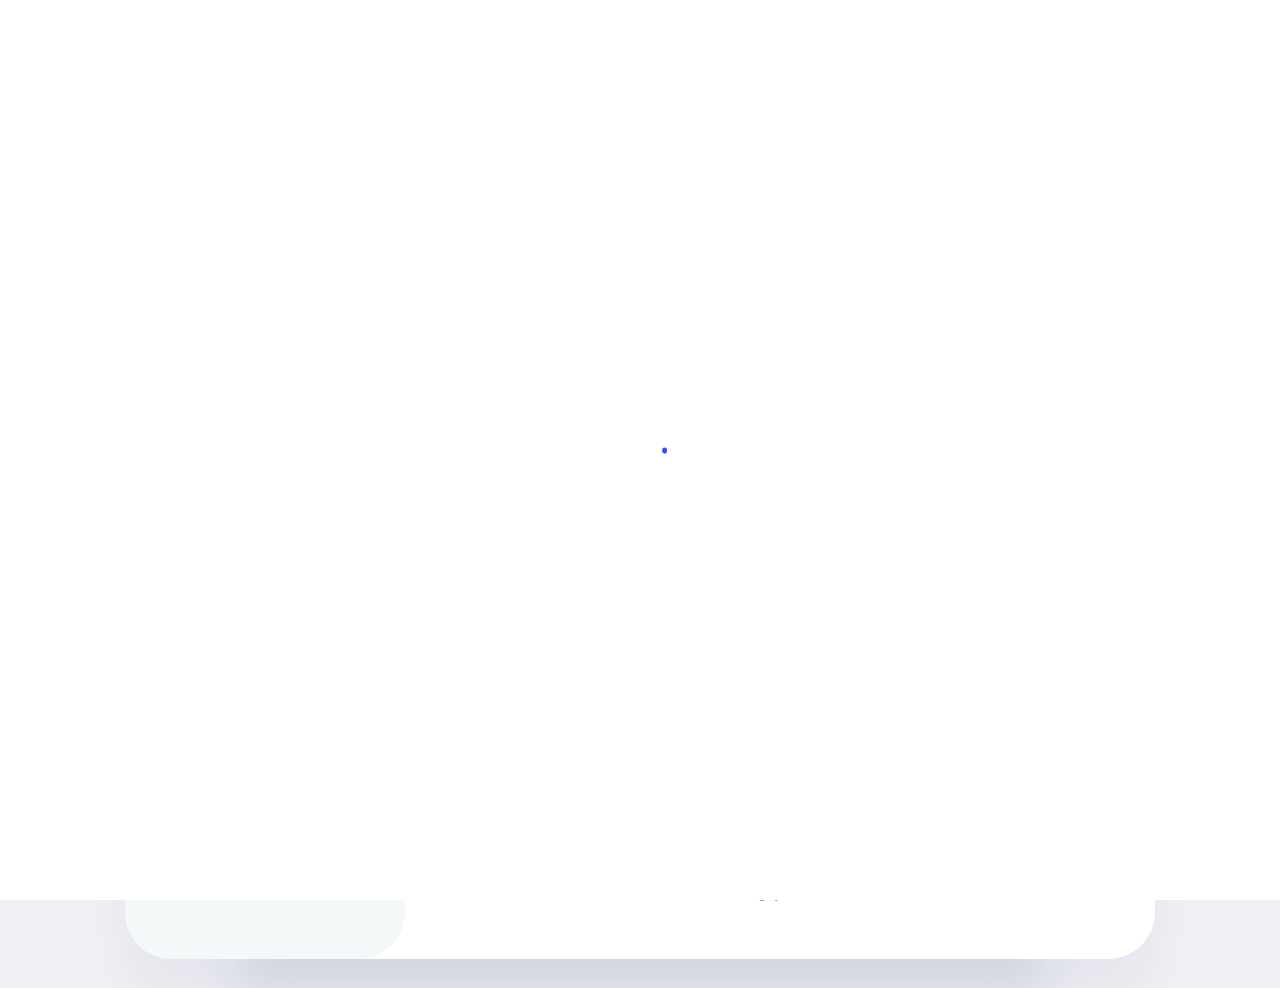
<file: index.html>
<!DOCTYPE html>
<html lang="en">
<head>
    <meta charset="utf-8" />
    <title>Phú Groups - About</title>

	<!-- Meta Data -->
	<meta http-equiv="X-UA-Compatible" content="IE=edge">
	<meta name="viewport" content="width=device-width, initial-scale=1, shrink-to-fit=no">
	<meta name="format-detection" content="telephone=no">
    <meta name="format-detection" content="address=no">
    <meta name="author" content="Phu Groups" />
    <meta name="description" content="Blog tin tức giải trí, điện ảnh, thời trang, công nghệ và video dành cho giới trẻ Việt." />
    <meta content='Phú Group, Phú Blogger, Nguyễn Phú Blogger, Nguyễn Phú Blog, Phú Blog, Nguyễn Xuân Phú, Phú Dev, Phú Developers, Phú Developer, Phú Groups, Nguyễn Xuân Phú' name='keywords'/>
    <meta content='assets/images/coder.jpg' property='og:image'/>
    <!-- Twitter data -->
    <meta name="twitter:card" content="summary_large_image">
    <meta name="twitter:site" content="@Nguyenphu04723">
    <meta name="twitter:title" content="Phú Groups - About">
    <meta name="twitter:description" content="Blog tin tức giải trí, điện ảnh, thời trang, công nghệ và video dành cho giới trẻ Việt.">
    <meta name="twitter:image" content="assets/images/coder.jpg">

    <!-- Open Graph data -->
    <meta property="og:title" content="Phú Groups - About" />
    <meta property="og:type" content="website" />
    <meta property="og:url" content="https://nguyenxuanphu.me" />
    <meta property="og:image" content="assets/images/coder.jpg" />
    <meta property="og:description" content="Blog tin tức giải trí, điện ảnh, thời trang, công nghệ và video dành cho giới trẻ Việt." />
    <meta property="og:site_name" content="Phú Groups - About" />
	<!-- Favicons -->
	<link rel="apple-touch-icon" sizes="144x144" href="assets/images/favicons/apple-touch-icon-144x144.png">
	<link rel="apple-touch-icon" sizes="114x114" href="assets/images/favicons/apple-touch-icon-114x114.png">
	<link rel="apple-touch-icon" sizes="72x72" href="assets/images/favicons/apple-touch-icon-72x72.png">
	<link rel="apple-touch-icon" sizes="57x57" href="assets/images/favicons/apple-touch-icon-57x57.png">
	<link rel="shortcut icon" href="assets/images/favicons/favicon.ico" type="image/png">

    <!-- Styles -->
	<link rel="stylesheet" type="text/css" href="assets/styles/style.css"/>
	<link rel="stylesheet" type="text/css" href="assets/demo/style-demo.css"/>
	
</head>
<body class="bg-triangles-2 full-page">
    <!-- Preloader -->
    <div class="preloader">
	    <div class="preloader__wrap">
			<svg class="spinner-container" viewBox="0 0 52 52">
                <circle class="path" cx="26px" cy="26px" r="20px" fill="none" stroke-width="4px" />
            </svg>
		    <div class="preloader__progress"><span></span></div>
		</div>
	</div>

    <main class="main">
	    <!-- Menu -->
		<div class="circle-menu">
			<div class="hamburger">
                <div class="line"></div>
                <div class="line"></div>
                <div class="line"></div>
				<div class="hamburger__text">MENU</div>
            </div>
		</div>
						
		<div class="nav-wrap">
			<ul class="nav">
            <li class="nav__item"><a class="active" href="index.html">About</a></li>
            <li class="nav__item"><a href="resume.html">Resume</a></li>
            <li class="nav__item"><a href="https://blog.nguyenxuanphu.me/">Blog</a></li>
            <li class="nav__item"><a href="https://www.facebook.com/100021877896466">Contact</a></li>
            </ul>
		</div>
		
	    <div class="wrapper sticky-parent">
			<!-- Sidebar -->
            <aside class="sidebar">
			    <div class="sticky-column">
			        <div class="avatar-wrap">
				        <svg class="avatar avatar--180" viewBox="0 0 188 188">
                            <g class="avatar__box">
                                <image xlink:href="https://graph.facebook.com/100021877896466/picture?width=500&height=500" height="100%" width="100%" />
                            </g>
                        </svg>
				    </div>
				    <div class="text-center">
					    <h3 class="title sidebar__user-name"><span class="weight--500"></span>Xuan Phu</h3>
					    <div class="badge badge--gray">Developer - Designer</div>
							
					    <!-- Social -->
		                <div class="social">		                        
		                	<a class="social__link" href="https://www.facebook.com/100021877896466"><i class="font-icon icon-facebook"></i></a>
		                    <a class="social__link" href="https://www.instagram.com/nguyenxuanphu0407/"><i class="font-icon icon-instagram"></i></a>
		                    <a class="social__link" href="https://github.com/phugroups/"><i class="font-icon icon-github"></i></a>
		                    <a class="social__link" href="https://twitter.com/Nguyenphu04723"><i class="font-icon icon-twitter"></i></a>
		                </div>
				    </div>

				    <ul class="contact-block">
					    <li class="contact-block__item" data-toggle="tooltip" data-placement="top" title="Birthday">
						    <i class="font-icon icon-calendar2"></i>July 04, 2003
					    </li>
					    <li class="contact-block__item" data-toggle="tooltip" data-placement="top" title="Address">
						    <i class="font-icon icon-map-pin"></i>Da Nang, Vietnam
					    </li>
					    <li class="contact-block__item" data-toggle="tooltip" data-placement="top" title="E-mail">
						    <a href="mailto:Admin@nxphu.me"><i class="font-icon icon-mail"></i>Admin@nxphu.me</a>
					    </li>
					    <li class="contact-block__item" data-toggle="tooltip" data-placement="top" title="Phone">
						    <i class="font-icon icon-smartphone"></i>+84 (935) 846-075
					    </li>
				    </ul>            
				</div>
		    </aside>
		        
			<!-- Content -->
		    <div class="content">
				<!-- About -->
				<div class="section mt-0">
		            <h1 class="title title--h1 title__separate">About Me</h1>
					<div class="pt-2 pt-sm-3">
					    <p>I'm Creative Director and UI/UX Designer from Da Nang, Viet Nam, working in web development and print media. I enjoy turning complex problems into simple, beautiful and intuitive designs.</p>
                        <p class="mb-0">My job is to build your website so that it is functional and user-friendly but at the same time attractive. Moreover, I add personal touch to your product and make sure that is eye-catching and easy to use. My aim is to bring across your message and identity in the most creative way. I created web design for many famous brand companies.</p>
				    </div>
				</div>
						
				<!-- What -->
				<div class="section">
					<h2 class="title title--h2">What I'm Doing</h2>
					<div class="row">
						<!-- Case Item -->
						<div class="col-12 col-lg-6 case-item-wrap">
							<div class="case-item">
								<img class="case-item__icon" src="assets/icons/icon-design.svg" alt="" />
								<h3 class="title title--h3">Web Design</h3>
								<p class="case-item__caption">The most modern and high-quality design made at a professional level. </p>
							</div>
						</div>
								
						<!-- Case Item -->
						<div class="col-12 col-lg-6 case-item-wrap">
							<div class="case-item">
								<img class="case-item__icon" src="assets/icons/icon-dev.svg" alt="" />
								<h3 class="title title--h3">Web Development</h3>
								<p class="case-item__caption">High-quality development of sites at the professional level.</p>
							</div>
						</div>
								
						<!-- Case Item -->
						<div class="col-12 col-lg-6 case-item-wrap">
							<div class="case-item">
								<img class="case-item__icon" src="assets/icons/icon-app.svg" alt="" />
								<h3 class="title title--h3">Mobile Apps</h3>
								<p class="case-item__caption">Professional development of applications for iOS and Android.</p>
							</div>
						</div>
								
						<!-- Case Item -->
						<div class="col-12 col-lg-6 case-item-wrap">
							<div class="case-item">
								<img class="case-item__icon" src="assets/icons/icon-photo.svg" alt="" />
								<h3 class="title title--h3">Photography</h3>
								<p class="case-item__caption">I make high-quality photos of any category at a professional level.</p>
							</div>
						</div>
					</div>	
				</div>
						<!-- Footer -->
					<footer class="footer">© 2019 Nguyen Xuan Phu</footer>
					</div>	
				</div>
		<!-- Content End -->
		</div>
		<!-- Wrapper End -->
    </main>

    <!-- SVG masks -->
    <svg class="svg-defs">
        <clipPath id="avatar-box">
            <path d="M1.85379 38.4859C2.9221 18.6653 18.6653 2.92275 38.4858 1.85453 56.0986.905299 77.2792 0 94 0c16.721 0 37.901.905299 55.514 1.85453 19.821 1.06822 35.564 16.81077 36.632 36.63137C187.095 56.0922 188 77.267 188 94c0 16.733-.905 37.908-1.854 55.514-1.068 19.821-16.811 35.563-36.632 36.631C131.901 187.095 110.721 188 94 188c-16.7208 0-37.9014-.905-55.5142-1.855-19.8205-1.068-35.5637-16.81-36.63201-36.631C.904831 131.908 0 110.733 0 94c0-16.733.904831-37.9078 1.85379-55.5141z"/>
        </clipPath>
        <clipPath id="avatar-hexagon">
             <path d="M0 27.2891c0-4.6662 2.4889-8.976 6.52491-11.2986L31.308 1.72845c3.98-2.290382 8.8697-2.305446 12.8637-.03963l25.234 14.31558C73.4807 18.3162 76 22.6478 76 27.3426V56.684c0 4.6805-2.5041 9.0013-6.5597 11.3186L44.4317 82.2915c-3.9869 2.278-8.8765 2.278-12.8634 0L6.55974 68.0026C2.50414 65.6853 0 61.3645 0 56.684V27.2891z"/>
        </clipPath>		
    </svg>

	<!-- JavaScripts -->
	<script src="assets/js/jquery-3.4.1.min.js"></script>
	<script src="assets/js/plugins.min.js"></script>
    <script src="assets/js/common.js"></script>
	<script src="assets/demo/plugins-demo.js"></script>
</body>
</html>
</file>
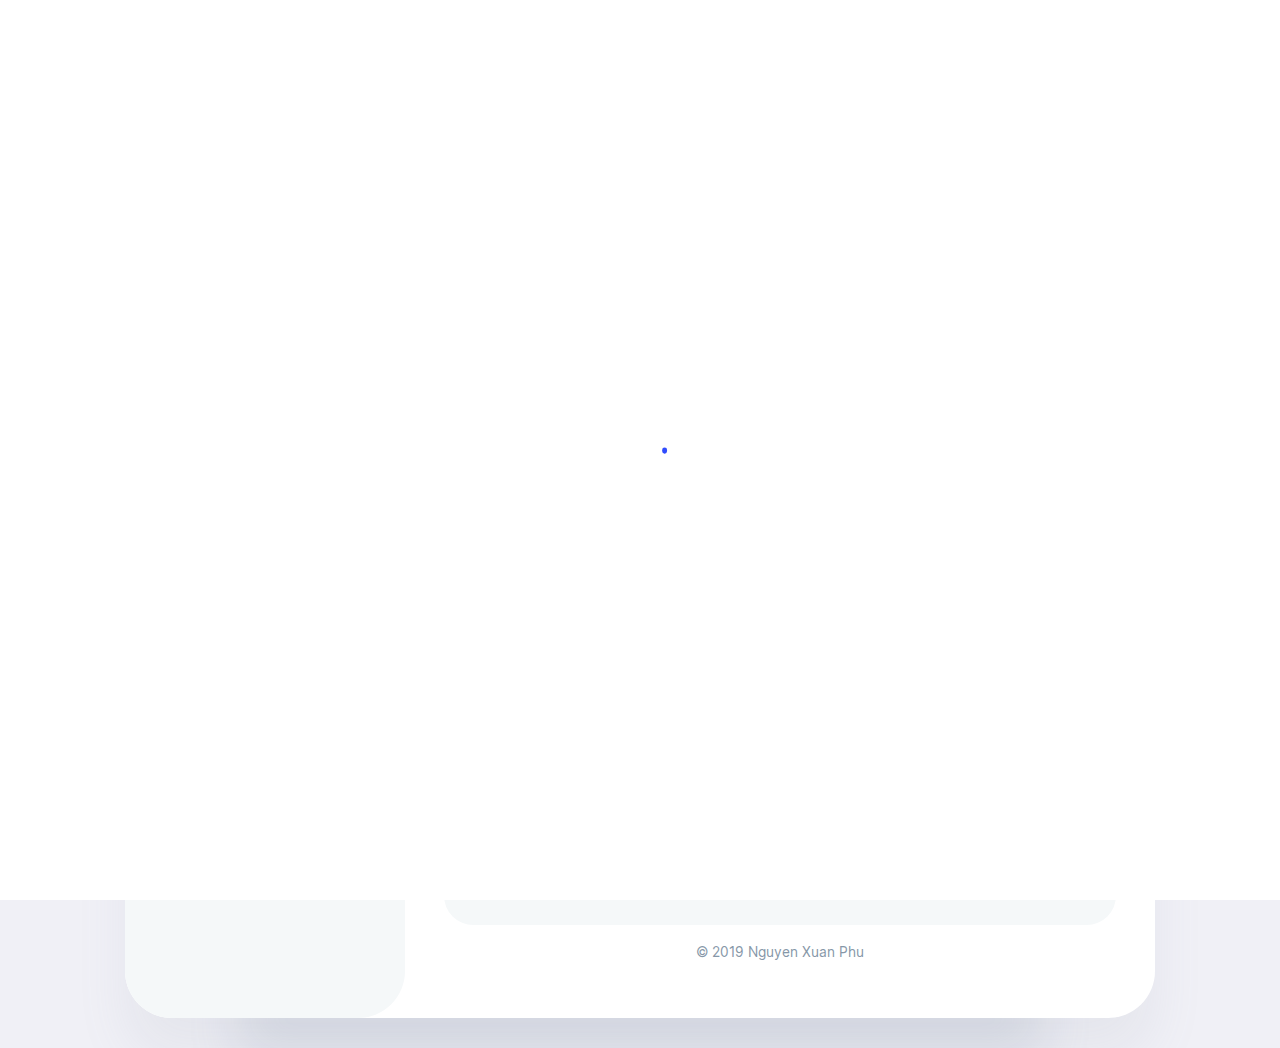
<file: resume.html>
<!DOCTYPE html>
<html lang="en">
<head>
    <meta charset="utf-8" />
    <title>Phú Groups - About</title>

	<!-- Meta Data -->
	<meta http-equiv="X-UA-Compatible" content="IE=edge">
	<meta name="viewport" content="width=device-width, initial-scale=1, shrink-to-fit=no">
	<meta name="format-detection" content="telephone=no">
    <meta name="format-detection" content="address=no">
    <meta name="author" content="Phu Groups" />
    <meta name="description" content="Blog tin tức giải trí, điện ảnh, thời trang, công nghệ và video dành cho giới trẻ Việt." />
    <meta content='Phú Group, Phú Blogger, Nguyễn Phú Blogger, Nguyễn Phú Blog, Phú Blog, Nguyễn Xuân Phú, Phú Dev, Phú Developers, Phú Developer, Phú Groups, Nguyễn Xuân Phú' name='keywords'/>
    <meta content='assets/images/coder.jpg' property='og:image'/>
    <!-- Twitter data -->
    <meta name="twitter:card" content="summary_large_image">
    <meta name="twitter:site" content="@Nguyenphu04723">
    <meta name="twitter:title" content="Phú Groups - About">
    <meta name="twitter:description" content="Blog tin tức giải trí, điện ảnh, thời trang, công nghệ và video dành cho giới trẻ Việt.">
    <meta name="twitter:image" content="assets/images/coder.jpg">

    <!-- Open Graph data -->
    <meta property="og:title" content="Phú Groups - About" />
    <meta property="og:type" content="website" />
    <meta property="og:url" content="https://nguyenxuanphu.me" />
    <meta property="og:image" content="assets/images/coder.jpg" />
    <meta property="og:description" content="Blog tin tức giải trí, điện ảnh, thời trang, công nghệ và video dành cho giới trẻ Việt." />
    <meta property="og:site_name" content="Phú Groups - About" />
	<!-- Favicons -->
	<link rel="apple-touch-icon" sizes="144x144" href="assets/images/favicons/apple-touch-icon-144x144.png">
	<link rel="apple-touch-icon" sizes="114x114" href="assets/images/favicons/apple-touch-icon-114x114.png">
	<link rel="apple-touch-icon" sizes="72x72" href="assets/images/favicons/apple-touch-icon-72x72.png">
	<link rel="apple-touch-icon" sizes="57x57" href="assets/images/favicons/apple-touch-icon-57x57.png">
	<link rel="shortcut icon" href="assets/images/favicons/favicon.ico" type="image/png">

    <!-- Styles -->
	<link rel="stylesheet" type="text/css" href="assets/styles/style.css"/>
    <link rel="stylesheet" type="text/css" href="assets/demo/style-demo.css"/>
	
</head>
<body class="bg-triangles-2 full-page">
    <!-- Preloader -->
    <div class="preloader">
	    <div class="preloader__wrap">
			<svg class="spinner-container" viewBox="0 0 52 52">
                <circle class="path" cx="26px" cy="26px" r="20px" fill="none" stroke-width="4px" />
            </svg>
		    <div class="preloader__progress"><span></span></div>
		</div>
	</div>

    <main class="main">
	    <!-- Menu -->
		<div class="circle-menu">
			<div class="hamburger">
                <div class="line"></div>
                <div class="line"></div>
                <div class="line"></div>
				<div class="hamburger__text">MENU</div>
            </div>
		</div>
						
		<div class="nav-wrap">
			<ul class="nav">
            <li class="nav__item"><a class="active" href="index.html">About</a></li>
            <li class="nav__item"><a href="resume.html">Resume</a></li>
            <li class="nav__item"><a href="https://blog.nguyenxuanphu.me/">Blog</a></li>
            <li class="nav__item"><a href="https://www.facebook.com/100021877896466">Contact</a></li>

            </ul>
		</div>
		
	    <div class="wrapper sticky-parent">
			<!-- Sidebar -->
            <aside class="sidebar">
			    <div class="sticky-column">
			        <div class="avatar-wrap">
				        <svg class="avatar avatar--180" viewBox="0 0 188 188">
                            <g class="avatar__box">
                                <image xlink:href="https://graph.facebook.com/100021877896466/picture?width=500&height=500" height="100%" width="100%" />
                            </g>
                        </svg>
				    </div>
				    <div class="text-center">
					    <h3 class="title sidebar__user-name"><span class="weight--500"></span>Xuan Phu</h3>
					    <div class="badge badge--gray">Developer - Designer</div>
							
					    <!-- Social -->
		                <div class="social">		                        
		                	<a class="social__link" href="https://www.facebook.com/100021877896466"><i class="font-icon icon-facebook"></i></a>
		                    <a class="social__link" href="https://www.instagram.com/nguyenxuanphu0407/"><i class="font-icon icon-instagram"></i></a>
		                    <a class="social__link" href="https://github.com/phugroups/"><i class="font-icon icon-github"></i></a>
		                    <a class="social__link" href="https://twitter.com/Nguyenphu04723"><i class="font-icon icon-twitter"></i></a>
		                </div>
				    </div>

				    <ul class="contact-block">
					    <li class="contact-block__item" data-toggle="tooltip" data-placement="top" title="Birthday">
						    <i class="font-icon icon-calendar2"></i>July 04, 2003
					    </li>
					    <li class="contact-block__item" data-toggle="tooltip" data-placement="top" title="Address">
						    <i class="font-icon icon-map-pin"></i>Da Nang, Vietnam
					    </li>
					    <li class="contact-block__item" data-toggle="tooltip" data-placement="top" title="E-mail">
						    <a href="mailto:Admin@nxphu.me"><i class="font-icon icon-mail"></i>Admin@nxphu.me</a>
					    </li>
					    <li class="contact-block__item" data-toggle="tooltip" data-placement="top" title="Phone">
						    <i class="font-icon icon-smartphone"></i>+84 (935) 846-075
					    </li>
				    </ul>            
				</div>
		    </aside>
		        
			<!-- Content -->
		    <div class="content">
			    <div class="section mt-0">
		            <h1 class="title title--h1 title__separate">Resume</h1>
				</div>
				
				<!-- Experience -->
				<div class="section">
					<h2 class="title title--h2"><img class="title-icon" src="assets/icons/icon-education.svg" alt="" /> Education</h2>
					<div class="timeline">
						<!-- Item -->
						<article class="timeline__item">
							<h5 class="title title--h3 timeline__title">Nguyen Thi Minh Khai Secondary School</h5>
							<span class="timeline__period">Sep. 2014 - May. 2018</span>
						</article>
                                        
						<!-- Item -->
						<article class="timeline__item">
							<h5 class="title title--h3 timeline__title">Da Nang Vocational Training College</h5>
							<span class="timeline__period">Sep. 2018 - Present</span>
						</article>
					</div>	
                </div>
				
				<div class="section">
					<h2 class="title title--h2"><img class="title-icon" src="assets/icons/icon-experience.svg" alt="" /> Experience</h2>
					<div class="timeline">
									    <!-- Item -->
									    <article class="timeline__item">
									        <h5 class="title title--h5 timeline__title">BFG Relax</h5>
										    <span class="timeline__period">Oct.2019 — Present</span>
										</article>
									    <!-- Item -->
									    <article class="timeline__item">
									        <h5 class="title title--h5 timeline__title">Garage Oto Da Nang</h5>
										    <span class="timeline__period">Nov.2019 — Jan.2020</span>
										</article>
					</div>
				</div>
						
				<!-- Skills -->
				<div class="section">
				    <h2 class="title title--h2">My Skills</h2>
				    <div class="box-gray">
					    <!-- Progress -->
					    <div class="progress">
                            <div class="progress-bar" role="progressbar" aria-valuenow="80" aria-valuemin="0" aria-valuemax="100">
							    <div class="progress-text"><span>Web Design</span><span>80%</span></div>
						    </div>
						    <div class="progress-text"><span>Web Design</span></div>
                        </div>
										
					    <!-- Progress -->
					    <div class="progress">
                            <div class="progress-bar" role="progressbar" aria-valuenow="75" aria-valuemin="0" aria-valuemax="100">
							    <div class="progress-text"><span>Graphic Design</span><span>75%</span></div>
						    </div>
						    <div class="progress-text"><span>Graphic Design</span></div>
                        </div>
										
					    <!-- Progress -->
					    <div class="progress">
                            <div class="progress-bar" role="progressbar" aria-valuenow="90" aria-valuemin="0" aria-valuemax="100">
							    <div class="progress-text"><span>Photoshop</span><span>90%</span></div>
						    </div>
						    <div class="progress-text"><span>Photoshop</span></div>
                        </div>
										
					    <!-- Progress -->
					    <div class="progress">
                            <div class="progress-bar" role="progressbar" aria-valuenow="50" aria-valuemin="0" aria-valuemax="100">
							    <div class="progress-text"><span>Illustrator</span><span>50%</span></div>
						    </div>
						    <div class="progress-text"><span>Illustrator</span></div>
                        </div>
                    </div>
				</div>
									    <!-- Footer -->
					<footer class="footer">© 2019 Nguyen Xuan Phu</footer>
					</div>	
				</div>
			</div><!-- Content End -->

		</div><!-- Wrapper End -->

    </main>

    <!-- SVG masks -->
    <svg class="svg-defs">
        <clipPath id="avatar-box">
            <path d="M1.85379 38.4859C2.9221 18.6653 18.6653 2.92275 38.4858 1.85453 56.0986.905299 77.2792 0 94 0c16.721 0 37.901.905299 55.514 1.85453 19.821 1.06822 35.564 16.81077 36.632 36.63137C187.095 56.0922 188 77.267 188 94c0 16.733-.905 37.908-1.854 55.514-1.068 19.821-16.811 35.563-36.632 36.631C131.901 187.095 110.721 188 94 188c-16.7208 0-37.9014-.905-55.5142-1.855-19.8205-1.068-35.5637-16.81-36.63201-36.631C.904831 131.908 0 110.733 0 94c0-16.733.904831-37.9078 1.85379-55.5141z"/>
        </clipPath>
        <clipPath id="avatar-hexagon">
             <path d="M0 27.2891c0-4.6662 2.4889-8.976 6.52491-11.2986L31.308 1.72845c3.98-2.290382 8.8697-2.305446 12.8637-.03963l25.234 14.31558C73.4807 18.3162 76 22.6478 76 27.3426V56.684c0 4.6805-2.5041 9.0013-6.5597 11.3186L44.4317 82.2915c-3.9869 2.278-8.8765 2.278-12.8634 0L6.55974 68.0026C2.50414 65.6853 0 61.3645 0 56.684V27.2891z"/>
        </clipPath>		
    </svg>

	<!-- JavaScripts -->
	<script src="assets/js/jquery-3.4.1.min.js"></script>
	<script src="assets/js/plugins.js"></script>
    <script src="assets/js/common.js"></script>
    
	<script src="assets/demo/plugins-demo.js"></script>
</body>
</html>
</file>
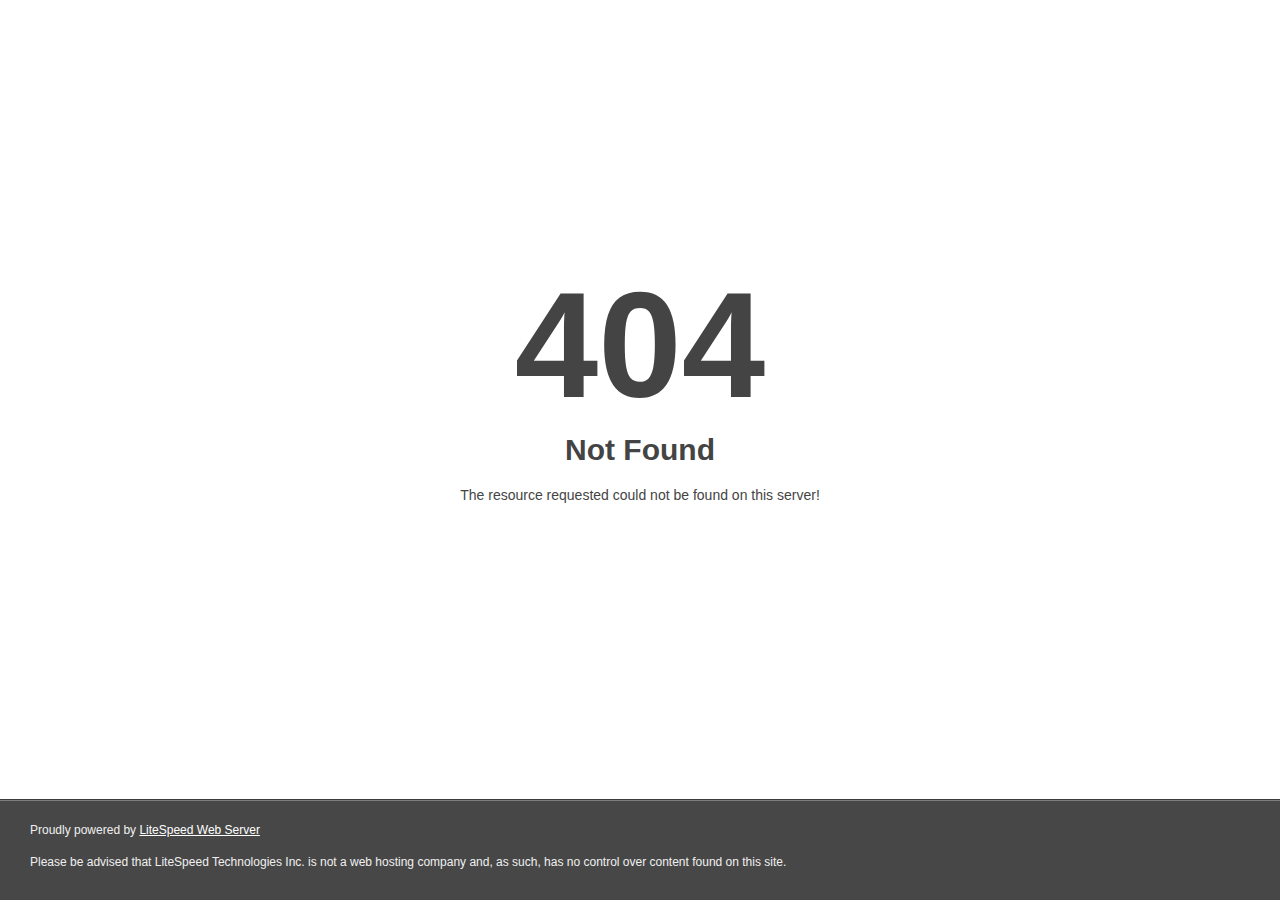
<file: assets/images/social.html>
<!DOCTYPE html>
<html style="height:100%">
<head><title> 404 Not Found
</title></head>
<body style="color: #444; margin:0;font: normal 14px/20px Arial, Helvetica, sans-serif; height:100%; background-color: #fff;">
<div style="height:auto; min-height:100%; ">     <div style="text-align: center; width:800px; margin-left: -400px; position:absolute; top: 30%; left:50%;">
        <h1 style="margin:0; font-size:150px; line-height:150px; font-weight:bold;">404</h1>
<h2 style="margin-top:20px;font-size: 30px;">Not Found
</h2>
<p>The resource requested could not be found on this server!</p>
</div></div><div style="color:#f0f0f0; font-size:12px;margin:auto;padding:0px 30px 0px 30px;position:relative;clear:both;height:100px;margin-top:-101px;background-color:#474747;border-top: 1px solid rgba(0,0,0,0.15);box-shadow: 0 1px 0 rgba(255, 255, 255, 0.3) inset;">
<br>Proudly powered by  <a style="color:#fff;" href="http://www.litespeedtech.com/error-page">LiteSpeed Web Server</a><p>Please be advised that LiteSpeed Technologies Inc. is not a web hosting company and, as such, has no control over content found on this site.</p></div></body></html>
</file>
<file: assets/styles/style.css>
/* ------------------------------------------------
 Author: Nguyen Xuan Phu
 
 Template Name: vCard 2
 version: 1.0.0
------------------------------------------------ */
/* ------------------------------------------------

 - General Styles
   - Background
   - Input Text
   - Checkbox
   - Select
   - Button
   - Dropdown
   
 - Typography
 - Preloader
 
 - Menu
   - Hamburger
   - Nav
   
 - Shared
   - Container
   - Box
   - Overlay
   - Avatars
   - Social
   - Badges
   - Tooltips
   
 - Sidebar
   - Contact list
   
 - Cases

 - Testimonials
   - Carousel pagination
   
 - Clients
 - Timeline
 - Progress
 
 - Portfolio
   - Filter
    
 - News
 
 - Single post
   - Comments
   - Comment form
   - Emoji
   - Scroll Indicator
   - niceScroll
   - Social auth
  
 - Footer
 
 - Contact
   - Map
   
 - Other
   - Bact to top
   - Medium Zoom
  
------------------------------------------------ */
@import url(bootstrap.min.css);
@import url(swiper.min.css);
@import url("../font/inter.css");
@import url("https://fonts.googleapis.com/css?family=Merriweather:400,900&amp;display=swap");
@import url(../icons/icomoon.css);
.icon {
  background-size: contain;
  background-repeat: no-repeat;
  display: inline-block;
  line-height: 0;
  flex-shrink: 0;
}
.icon__size-16 {
  height: 16px;
  width: 16px;
}
.icon__size-18 {
  height: 18px;
  width: 18px;
}
.icon__size-24 {
  height: 24px;
  width: 24px;
}
.icon__size-32 {
  height: 32px;
  width: 32px;
}
.icon__size-48 {
  height: 48px;
  width: 48px;
}
.icon__size-56 {
  height: 56px;
  width: 56px;
}
.icon__size-64 {
  height: 64px;
  width: 64px;
}
.icon__calendar {
  background-image: url(http://netgon.net/artstyles/v-card2/assets/icons/icon-calendar.svg);
}
.icon__location {
  background-image: url(http://netgon.net/artstyles/v-card2/assets/icons/icon-location.svg);
}
.icon__envelope {
  background-image: url(http://netgon.net/artstyles/v-card2/assets/icons/icon-envelope.svg);
}
.icon__phone {
  background-image: url(http://netgon.net/artstyles/v-card2/assets/icons/icon-phone.svg);
}
.icon__skype {
  background-image: url(http://netgon.net/artstyles/v-card2/assets/icons/icon-skype.svg);
}

/* -----------------------------------------------------------------
    - General Styles
----------------------------------------------------------------- */
*,
::before,
::after {
  background-repeat: no-repeat;
  box-sizing: border-box;
}

html {
  -webkit-overflow-scrolling: touch;
  -webkit-box-sizing: border-box;
  box-sizing: border-box;
  -ms-overflow-x: hidden;
}

body, html {
  font-size: .978rem;
  -webkit-text-size-adjust: 100%;
  /*@media screen and (-ms-high-contrast: active), (-ms-high-contrast: none) { 
   overflow: hidden;
  }*/
}

@media screen and (-ms-high-contrast: active), (-ms-high-contrast: none) {
  .full-page {
    overflow: auto;
  }
}

body {
  background-color: #F0F0F6;
  color: #5F6F81;
  font-family: "Inter", sans-serif;
  font-weight: 400;
  line-height: 1.65;
  min-height: 100vh;
  overflow-x: hidden;
  -ms-overflow-style: scrollbar;
  -webkit-font-smoothing: antialiased;
}

html.is-scroll-disabled body {
  height: 100vh;
  overflow: hidden;
}

@media all and (-ms-high-contrast: none), (-ms-high-contrast: active) {
  html.is-scroll-disabled {
    overflow: hidden;
  }
}
.bg-triangles {
  background-image: url(http://netgon.net/artstyles/v-card2/assets/images/triangle-top.svg), url(http://netgon.net/artstyles/v-card2/assets/images/triangle-bottom.svg);
  background-position: right top, left bottom;
  background-repeat: no-repeat;
  background-size: inherit;
  background-attachment: fixed;
}
@media only screen and (max-width: 992px) {
  .bg-triangles {
    background-size: contain;
  }
}
.bg-triangles-2 {
  background-image: url(http://netgon.net/artstyles/v-card2/assets/images/triangles-top-2.svg), url(http://netgon.net/artstyles/v-card2/assets/images/triangles-bottom-2.svg);
  background-position: left top, right bottom;
  background-repeat: no-repeat;
  background-size: inherit;
}
@media only screen and (max-width: 580px) {
  .bg-triangles-2 {
    background-size: contain;
  }
}
.bg-peach {
  background-image: linear-gradient(111.59deg, #FFF2E7 0%, #FFCADA 99.08%);
  background-attachment: fixed;
}
.bg-orange {
  background-image: linear-gradient(111.59deg, #FFC956 0%, #FF9F4D 99.08%);
  background-attachment: fixed;
}
.bg-azure {
  background-image: linear-gradient(128.99deg, #00F1E2 10.98%, #2CD5EF 90.23%);
  background-attachment: fixed;
}
.bg-green {
  background-image: linear-gradient(135deg, #9be15d 0%, #00d9a6 100%);
  background-attachment: fixed;
}

.input, .textarea, select,
.custom-select {
  background-color: #F5F8F9;
  border: 1px solid #F5F8F9;
  border-radius: 1.25rem;
  box-shadow: none;
  color: #44566C;
  height: auto;
  padding: 1rem 1.4rem;
  position: relative;
  width: 100%;
  -webkit-appearance: none;
  -moz-appearance: none;
  appearance: none;
}
@media only screen and (max-width: 580px) {
  .input, .textarea, select,
  .custom-select {
    padding: .8rem 1.4rem;
  }
}

.input:focus, .textarea:focus, select:focus,
.custom-select:focus {
  background-color: #F5F8F9;
  color: #44566C;
  box-shadow: none;
  outline: none;
}

.input {
  line-height: inherit;
}
@media all and (-ms-high-contrast: none), (-ms-high-contrast: active) {
  .input {
    line-height: 0;
  }
}
.input--white {
  background-color: #fff;
}
.input--white:focus {
  background-color: #fff;
}
.input__icon {
  padding-left: 2.8rem;
}

.textarea {
  border-radius: 1.25rem;
  display: block;
  padding: .8rem 1.2rem;
  resize: none;
}

.form-group {
  margin-bottom: 2rem;
  position: relative;
}
@media only screen and (max-width: 580px) {
  .form-group {
    margin-bottom: 1.7rem;
  }
}
.form-group .font-icon {
  color: #8697A8;
  font-size: 1.1rem;
  margin: auto 2rem;
  position: absolute;
  top: 0;
  bottom: 0;
  left: 0;
  height: 1rem;
  width: 1rem;
  z-index: 1;
}

.help-block {
  position: absolute;
  font-size: .75rem;
  line-height: 1.4;
  padding-top: .3rem;
  padding-left: .4rem;
}
@media only screen and (max-width: 580px) {
  .help-block {
    font-size: .687rem;
  }
}

.with-errors {
  color: #FF3D57;
}

.has-error input,
.has-error textarea,
.has-error input:focus,
.has-error textarea:focus {
  border-color: #FF3D57;
}

#validator-contact {
  font-size: .89rem;
  margin-top: 1rem;
}

.form-control::-webkit-input-placeholder {
  color: #8697A8;
}

.form-control::-moz-placeholder {
  color: #8697A8;
}

.form-control:-ms-input-placeholder {
  color: #8697A8;
}

.form-control::-ms-input-placeholder {
  color: #8697A8;
}

.form-control::placeholder {
  color: #8697A8;
}

input:-webkit-autofill,
input:-webkit-autofill:hover,
input:-webkit-autofill:focus,
input:-webkit-autofill:active {
  transition: background-color 5000s ease-in-out 0s;
  -webkit-text-fill-color: #fff !important;
}

input:not(input:-webkit-autofill)::-webkit-contacts-auto-fill-button {
  background-color: #fff;
}

input:invalid,
textarea:invalid {
  outline: none !important;
}

.custom-control-input:focus ~ .custom-control-label::before {
  box-shadow: 0 0 0 0.2rem rgba(48, 76, 253, 0.25);
}
.custom-control-input:focus:not(:checked) ~ .custom-control-label::before {
  border-color: #304CFD;
}
.custom-control-input:not(:disabled):active ~ .custom-control-label::before {
  border-color: #fff;
  background-color: transparent;
}
.custom-control-input:checked ~ .custom-control-label::before {
  border-color: #304CFD;
  background-color: #304CFD;
}

.custom-control-label {
  line-height: 1.55;
  padding-left: .5rem;
}
.custom-control-label::before {
  background-color: transparent;
  border: 1px solid #F0F0F6;
}

select,
.custom-select {
  background: url("data:image/svg+xml,%3csvg xmlns='http://www.w3.org/2000/svg' viewBox='0 0 4 5'%3e%3cpath fill='%23fff' d='M2 0L0 2h4zm0 5L0 3h4z'/%3e%3c/svg%3e") no-repeat right 0.1rem center/10px 16px;
}
select option,
.custom-select option {
  color: #44566C;
}

.btn {
  background-color: #304CFD;
  border-radius: 1.25rem;
  border: 0;
  box-shadow: 0px 8px 16px rgba(48, 76, 253, 0.15), 0px 2px 4px rgba(48, 76, 253, 0.15);
  color: #fff;
  cursor: pointer;
  font-size: 1rem;
  font-weight: 400;
  line-height: inherit;
  overflow: hidden;
  padding: .96rem 1.5rem;
  position: relative;
  transition: .4s ease-in-out;
  white-space: nowrap;
  z-index: 1;
}
.btn:hover {
  color: #fff;
  box-shadow: none;
  opacity: .9;
}
.btn:hover span {
  width: 30rem;
  height: 30rem;
}
.btn:focus {
  box-shadow: 0 24px 40px rgba(48, 76, 253, 0.1), 0 8px 16px rgba(48, 76, 253, 0.1);
}
.btn::before {
  content: '';
  box-shadow: 0px 4px 32px rgba(48, 76, 253, 0.25), 0px 4px 16px rgba(48, 76, 253, 0.25);
  position: absolute;
  bottom: 0;
  left: 0;
  right: 0;
  margin: 0 auto;
  height: 1rem;
  width: 64%;
  z-index: -1;
}
.btn span {
  position: absolute;
  display: block;
  width: 0;
  height: 0;
  border-radius: 50%;
  background-color: rgba(255, 255, 255, 0.1);
  transition: width .4s ease-in-out, height .4s ease-in-out;
  transform: translate(-50%, -50%);
  z-index: -1;
}
.btn .font-icon {
  margin-right: .2rem;
}

button:focus {
  outline: none;
}

.dropdown-menu {
  border: 0;
  box-shadow: 0 8px 40px rgba(134, 151, 168, 0.25);
  color: #5F6F81;
  font-size: .937rem;
}
.dropdown-menu::before {
  content: '';
  border-left: .4rem solid transparent;
  border-right: .4rem solid transparent;
  border-bottom: 0.4rem solid #fff;
  height: 0;
  position: absolute;
  top: -.4rem;
  left: 1.7rem;
  width: 0;
}
.dropdown.dropup .dropdown-menu::before {
  border-left: .4rem solid transparent;
  border-right: .4rem solid transparent;
  border-top: 0.4rem solid #fff;
  border-bottom: .4rem solid transparent;
  top: auto;
  bottom: -.8rem;
}

.svg-defs {
  position: absolute;
  height: 0;
  width: 0;
}

/* -----------------------------------------------------------------
    - Typography
----------------------------------------------------------------- */
h1, h2, h3, h4, h5, h6 {
  color: #44566C;
  font-family: "Inter", sans-serif;
  font-weight: 600;
  line-height: 1.3;
}

.title--h1 {
  font-size: 1.875rem;
  margin-bottom: 1.2rem;
}
@media only screen and (max-width: 580px) {
  .title--h1 {
    font-size: 1.7rem;
  }
}
.title--h2 {
  font-size: 1.562rem;
  margin-bottom: 1.4rem;
}
@media only screen and (max-width: 580px) {
  .title--h2 {
    font-size: 1.5rem;
    margin-bottom: 1.2rem;
  }
}
.title--h3 {
  font-size: 1.125rem;
  margin-bottom: .85rem;
}
@media only screen and (max-width: 580px) {
  .title--h3 {
    font-size: 1.1rem;
    margin-bottom: 1rem;
  }
}
.title--h4 {
  font-size: 1.1rem;
  margin-bottom: .8rem;
}
@media only screen and (max-width: 580px) {
  .title--h4 {
    font-size: 1rem;
  }
}
.title--center {
  text-align: center;
}
.title--tone {
  color: #304CFD;
}
.title-icon {
  margin-right: .5rem;
  margin-top: -4px;
  height: 2.5rem;
  width: 2.5rem;
}
@media only screen and (max-width: 580px) {
  .title-icon {
    height: 2.0833333333rem;
    width: 2.5rem;
  }
}
.title__separate {
  margin-bottom: 1.5rem;
  position: relative;
}
.title__separate::before, .title__separate::after {
  content: '';
  background-color: #304CFD;
  border-radius: .5rem;
  height: 5px;
  position: absolute;
  bottom: -1.1rem;
  left: 0;
  width: 3.12rem;
  z-index: 1;
}
.title__separate::after {
  background-color: #FF965D;
  width: 1rem;
}
@media only screen and (max-width: 580px) {
  .title__separate {
    margin-bottom: .8rem;
  }
  .title__separate::before, .title__separate::after {
    height: 3px;
    bottom: -.6rem;
  }
  .title__separate::before {
    width: 3rem;
  }
  .title__separate::after {
    width: 1rem;
  }
}

.weight--400 {
  font-weight: 400;
}
.weight--500 {
  font-weight: 500;
}
.weight--600 {
  font-weight: 600;
}
.weight--700 {
  font-weight: 700;
}

.color--light {
  color: #8697A8;
}
.color--dark {
  color: #44566C;
}

.block-quote {
  font-size: 1.3rem;
  font-weight: 400;
  font-style: italic;
  margin: 1.8rem 0 1.8rem .2rem;
  position: relative;
  line-height: 1.6;
}
@media only screen and (max-width: 992px) {
  .block-quote {
    padding-left: 3.8rem;
  }
}
@media only screen and (max-width: 768px) {
  .block-quote {
    font-size: 1.15rem;
    margin: 1.1rem 0 1.3rem;
    padding-left: 0;
    padding-top: 2.4rem;
  }
}
.block-quote::before {
  background-image: url(http://netgon.net/artstyles/v-card2/assets/images/icon-quote.svg);
  background-repeat: no-repeat;
  background-position: center;
  background-size: cover;
  content: '';
  height: 25px;
  margin: 0 auto;
  position: absolute;
  top: 0;
  left: -2.6rem;
  width: 28px;
}
@media only screen and (max-width: 992px) {
  .block-quote::before {
    left: 0;
  }
}
.block-quote__author {
  font-size: 1rem;
  font-style: normal;
  display: block;
  margin-top: .6rem;
  padding-left: 3rem;
  position: relative;
}
@media only screen and (max-width: 768px) {
  .block-quote__author {
    font-size: .875rem;
    margin-top: 0;
    padding-left: 2rem;
  }
}
.block-quote__author::before {
  content: '';
  background-color: #44566C;
  height: 1px;
  margin-bottom: auto;
  margin-top: auto;
  position: absolute;
  top: 0;
  bottom: 0;
  left: 0;
  width: 2rem;
}
@media only screen and (max-width: 768px) {
  .block-quote__author::before {
    width: 1rem;
  }
}

a {
  color: #304CFD;
  cursor: pointer;
  text-decoration: none;
  -webkit-text-decoration-skip: objects;
  transition: color 0.3s cubic-bezier(0.72, 0.16, 0.345, 0.875);
}
a:hover {
  color: #304CFD;
  outline: none;
  text-decoration: underline;
}
a.decoration--none {
  text-decoration: none;
}

.description {
  color: #F5F8F9;
  margin-bottom: 1.9rem;
}

.foreword {
  color: #F5F8F9;
  font-size: 1.125rem;
}

img {
  max-width: 100%;
  -webkit-user-select: none;
  -moz-user-select: none;
  -ms-user-select: none;
  user-select: none;
}

iframe {
  background-color: #44566C;
  border: 0;
  display: block;
  height: 100%;
  width: 100%;
}

.cover {
  object-fit: cover;
  object-position: center;
  font-family: 'object-fit: cover; object-position: center;';
  height: 100%;
  width: 100%;
}

::-moz-selection {
  background: transparent;
  color: #304CFD;
}

::selection {
  background: transparent;
  color: #304CFD;
}

/* -----------------------------------------------------------------
    - Preloader
----------------------------------------------------------------- */
.preloader {
  display: -webkit-flex;
  display: -ms-flexbox;
  display: -moz-box;
  display: flex;
  -webkit-align-items: center;
  -ms-flex-align: center;
  align-items: center;
  justify-content: center;
  background-color: #fff;
  position: fixed;
  top: 0;
  left: 0;
  width: 100%;
  height: 100%;
  overflow: hidden;
  text-align: center;
  z-index: 1106;
  opacity: 1;
}
.preloader__wrap {
  width: 100%;
  max-width: 150px;
}
.preloader__progress {
  background: #fff;
  height: 2px;
  position: absolute;
  top: 0;
  left: 0;
  overflow: hidden;
  width: 100%;
}
.preloader__progress span {
  background: #304CFD;
  position: absolute;
  top: 0;
  left: 0;
  height: 100%;
  width: 0;
}

.spinner-container {
  height: 64px;
  width: 64px;
  animation: rotate 2s linear infinite;
}

.spinner-container .path {
  stroke-dasharray: 1,150;
  stroke-dashoffset: 0;
  stroke: #304CFD;
  stroke-linecap: round;
  animation: dash 1.5s ease-in-out infinite;
}

@keyframes rotate {
  100% {
    transform: rotate(360deg);
  }
}
@keyframes dash {
  0% {
    stroke-dasharray: 1,150;
    stroke-dashoffset: 0;
  }
  50% {
    stroke-dasharray: 90,150;
    stroke-dashoffset: -35;
  }
  100% {
    stroke-dasharray: 90,150;
    stroke-dashoffset: -124;
  }
}
/* -----------------------------------------------------------------
    - Menu
----------------------------------------------------------------- */
.circle-menu {
  background: #304CFD;
  border-radius: 50% 0 50% 50%;
  box-shadow: 0 24px 40px rgba(48, 76, 253, 0.1), 0 8px 16px rgba(48, 76, 253, 0.1);
  display: -webkit-flex;
  display: -ms-flexbox;
  display: -moz-box;
  display: flex;
  -webkit-align-items: center;
  -ms-flex-align: center;
  align-items: center;
  justify-content: center;
  height: 3.75rem;
  pointer-events: none;
  visibility: hidden;
  position: fixed;
  top: 0;
  right: 0;
  width: 3.75rem;
  z-index: 1101;
}
@media only screen and (max-width: 768px) {
  .circle-menu {
    pointer-events: all;
    visibility: visible;
  }
}
.open-menu .circle-menu {
  box-shadow: 0 0 0 1px rgba(48, 76, 253, 0.5);
  background-image: none;
}

.hamburger {
  cursor: pointer;
  color: #fff;
  text-align: center;
}
.hamburger .line {
  background-color: #fff;
  border-radius: 4px;
  display: block;
  margin: 5px 0;
  height: 3px;
  width: 24px;
  opacity: 0;
  transition: all 0.2s ease-in-out;
}
.hamburger .line:nth-child(2) {
  margin-left: 4px;
  width: 20px;
}
@media only screen and (max-width: 580px) {
  .hamburger .line {
    margin: 4px 0;
    height: 2px;
    width: 18px;
  }
  .hamburger .line:nth-child(2) {
    width: 14px;
  }
}
.hamburger.is-active .line:nth-child(1) {
  opacity: 1;
  transform: translateY(8px) rotate(45deg);
}
@media only screen and (max-width: 580px) {
  .hamburger.is-active .line:nth-child(1) {
    transform: translateY(6px) rotate(45deg);
  }
}
.hamburger.is-active .line:nth-child(2) {
  opacity: 0;
  transform: rotate(45deg);
}
.hamburger.is-active .line:nth-child(3) {
  opacity: 1;
  transform: translateY(-8px) rotate(-45deg);
}
@media only screen and (max-width: 580px) {
  .hamburger.is-active .line:nth-child(3) {
    transform: translateY(-6px) rotate(-45deg);
  }
}
.hamburger__text {
  position: absolute;
  width: 100%;
  top: 33%;
  left: 0;
  font-size: .75rem;
}
.hamburger.is-active .hamburger__text {
  opacity: 0;
}

.nav-wrap {
  display: -webkit-flex;
  display: -ms-flexbox;
  display: -moz-box;
  display: flex;
  max-width: 1030px;
  width: 100%;
}
@media only screen and (max-width: 992px) {
  .nav-wrap {
    width: 80%;
  }
}
@media only screen and (max-width: 768px) {
  .nav-wrap {
    height: 100%;
    position: fixed;
    top: 0;
    transition: all .4s ease-in-out;
    visibility: hidden;
    width: 100%;
    z-index: 1001;
  }
  .nav-wrap::before {
    content: '';
    background-color: #304CFD;
    border-radius: 50% 0 50% 50%;
    height: 3.75rem;
    position: absolute;
    top: 0;
    right: 0;
    transition: all .3s ease-in-out;
    width: 3.75rem;
    z-index: 0;
  }
}
.open-menu .nav-wrap {
  visibility: visible;
}
.open-menu .nav-wrap::before {
  border-radius: 0;
  height: 100rem;
  width: 100rem;
}
.open-menu .nav-wrap .nav {
  opacity: 1;
  transform: translateY(0%);
}

.nav {
  background-color: #fff;
  border-radius: 0 3rem 0 0;
  color: #5F6F81;
  display: -webkit-flex;
  display: -ms-flexbox;
  display: -moz-box;
  display: flex;
  -webkit-align-items: center;
  -ms-flex-align: center;
  align-items: center;
  justify-content: center;
  font-weight: 500;
  height: 4.35rem;
  letter-spacing: .04rem;
  margin-left: auto;
  padding-top: 1rem;
  padding-right: 2.5rem;
  position: relative;
  bottom: -.1px;
  z-index: 1;
}
.nav::before {
  content: '';
  background-image: url(http://netgon.net/artstyles/v-card2/assets/images/nav-edge.svg);
  height: 101.1%;
  position: absolute;
  top: 0;
  left: -124px;
  width: 135px;
  z-index: -1;
}
@media only screen and (max-width: 992px) {
  .nav {
    border-radius: 1.875rem 1.875rem 0 0;
    padding-top: 0;
    padding-right: 0;
    width: 100%;
  }
  .nav::before {
    display: none;
  }
}
@media only screen and (max-width: 768px) {
  .nav {
    background-color: transparent;
    color: #fff;
    border-radius: 0;
    -webkit-flex-direction: column;
    -ms-flex-direction: column;
    flex-direction: column;
    font-size: 1.5rem;
    font-weight: 400;
    height: 100%;
    padding: 0;
    opacity: 0;
    transition: all .3s ease-in-out;
    transform: translateY(-100%);
    width: 100%;
  }
}
@supports (-ms-ime-align: auto) {
  .nav {
    bottom: -.7px;
  }
}
.nav__item {
  margin-right: .4rem;
}
@media only screen and (max-width: 768px) {
  .nav__item {
    margin-right: 0;
    margin: .8rem 0;
  }
}
.nav__item a {
  color: #5F6F81;
  padding: .6rem 1rem;
  text-transform: uppercase;
}
.nav__item a:hover {
  color: #304CFD;
  text-decoration: none;
}
@media only screen and (max-width: 768px) {
  .nav__item a {
    color: rgba(255, 255, 255, 0.7);
    padding: 0;
  }
  .nav__item a:hover {
    color: #fff;
  }
}
.nav__item a.active {
  background-color: #304CFD;
  border-radius: 14px;
  color: #fff;
}
@media only screen and (max-width: 768px) {
  .nav__item a.active {
    background-color: transparent;
    border-radius: 0;
  }
}
.nav__item:last-child {
  margin-right: 0;
}

/* -----------------------------------------------------------------
    - Shared
----------------------------------------------------------------- */
.main {
  display: -webkit-flex;
  display: -ms-flexbox;
  display: -moz-box;
  display: flex;
  -webkit-align-items: center;
  -ms-flex-align: center;
  align-items: center;
  -webkit-flex-direction: column;
  -ms-flex-direction: column;
  flex-direction: column;
  justify-content: center;
  height: 100vh;
  padding: 1.87rem;
}
@media only screen and (max-width: 992px) {
  .main {
    justify-content: normal;
    margin-top: 2rem;
    height: 100%;
    padding: 15px;
  }
}
@media only screen and (max-width: 768px) {
  .main {
    margin-top: 0;
  }
}
.full-page .main {
  height: 100%;
}

.wrapper {
  background-color: #fff;
  border-radius: 3rem 0 3rem 3rem;
  box-shadow: 0px 40px 50px rgba(134, 151, 168, 0.1);
  display: -webkit-flex;
  display: -ms-flexbox;
  display: -moz-box;
  display: flex;
  max-height: 680px;
  height: 100%;
  margin-left: auto;
  margin-right: auto;
  max-width: 1030px;
  position: relative;
  width: 100%;
}
.wrapper::before {
  content: '';
  box-shadow: 0px 40px 50px rgba(134, 151, 168, 0.2);
  position: absolute;
  bottom: 0;
  left: 0;
  right: 0;
  margin: 0 auto;
  height: 5rem;
  width: 78%;
  z-index: -1;
}
@media only screen and (max-width: 992px) {
  .wrapper {
    -webkit-flex-direction: column;
    -ms-flex-direction: column;
    flex-direction: column;
    border-radius: 0 0 1.875rem 1.875rem;
    margin-bottom: 2rem;
    max-height: 100%;
    width: 80%;
  }
}
@media only screen and (max-width: 768px) {
  .wrapper {
    border-radius: 1.875rem;
    margin-top: 4rem;
    width: 86%;
  }
}
@media only screen and (max-width: 580px) {
  .wrapper {
    margin-top: 0;
    margin-bottom: 0;
    width: 100%;
  }
}
.full-page .wrapper {
  max-height: 100%;
}
.wrapper--shadow-orange {
  box-shadow: 0px 40px 50px rgba(177, 68, 27, 0.1);
}
.wrapper--shadow-orange::before {
  box-shadow: 0px 40px 50px rgba(177, 68, 27, 0.2);
}
.wrapper--shadow-azure {
  box-shadow: 0px 40px 50px rgba(20, 93, 104, 0.1);
}
.wrapper--shadow-azure::before {
  box-shadow: 0px 40px 50px rgba(20, 93, 104, 0.2);
}

.content {
  max-height: 680px;
  margin-top: 2.5rem;
  margin-bottom: 2.5rem;
  padding-left: 2.5rem;
  padding-right: 2.5rem;
  width: calc(100% - 280px);
}
@media only screen and (max-width: 992px) {
  .content {
    margin-top: 2rem;
    margin-bottom: 2rem;
    padding-left: 2rem;
    padding-right: 2rem;
    max-height: 100%;
    width: 100%;
  }
}
@media only screen and (max-width: 580px) {
  .content {
    padding-left: 1rem;
    padding-right: 1rem;
    margin-bottom: 1rem;
  }
}
.full-page .content {
  max-height: 100%;
  height: 100%;
}

.section {
  margin-top: 1.8rem;
  padding: .1px 0;
}
@media only screen and (max-width: 580px) {
  .section {
    margin-top: 1.5rem;
  }
}

.js-image {
  background-size: cover;
  background-position: center;
  height: 100%;
  width: 100%;
}

.box-gray {
  background-color: #F5F8F9;
  border-radius: 1.875rem;
  padding: 2rem 1.875rem;
}
@media only screen and (max-width: 768px) {
  .box-gray {
    border-radius: 1.4rem;
    padding: 15px;
  }
}

.overlay {
  position: relative;
}
.overlay::before, .overlay--45::before, .overlay--80::before {
  content: '';
  background-color: rgba(68, 86, 108, 0.35);
  position: absolute;
  top: 0;
  left: 0;
  height: 100%;
  width: 100%;
  z-index: 2;
}
.overlay--45::before {
  background-color: rgba(68, 86, 108, 0.45);
}
.overlay--80::before {
  background-color: rgba(68, 86, 108, 0.8);
}

.avatar-wrap {
  position: relative;
  z-index: 1;
}
.avatar-wrap::before {
  content: '';
  box-shadow: 0px 16px 24px rgba(134, 151, 168, 0.4);
  border-radius: 1rem;
  position: absolute;
  bottom: 4px;
  left: 0;
  right: 0;
  margin: 0 auto;
  height: 1rem;
  width: 120px;
  z-index: -1;
}

.avatar {
  display: block;
  height: 100%;
  width: 100%;
}
.avatar--180 {
  max-height: 180px;
  max-width: 180px;
  height: 180px;
  width: 180px;
}
@media only screen and (max-width: 992px) {
  .avatar--180 {
    max-height: 200px;
    max-width: 200px;
    height: 200px;
    width: 200px;
  }
}
.avatar--80 {
  max-height: 80px;
  max-width: 80px;
  filter: drop-shadow(0 4px 4px rgba(134, 151, 168, 0.1)) drop-shadow(0 8px 8px rgba(134, 151, 168, 0.1));
}
@media only screen and (max-width: 580px) {
  .avatar--80 {
    max-height: 72.7272727273px;
    max-width: 72.7272727273px;
  }
}
.avatar--60 {
  max-height: 60px;
  max-width: 60px;
  filter: drop-shadow(0 4px 4px rgba(134, 151, 168, 0.1)) drop-shadow(0 8px 8px rgba(134, 151, 168, 0.1));
}
@media only screen and (max-width: 580px) {
  .avatar--60 {
    max-height: 45.1127819549px;
    max-width: 45.1127819549px;
  }
}
.avatar__box {
  -webkit-clip-path: url(#avatar-box);
  clip-path: url(#avatar-box);
}
.avatar__hexagon {
  -webkit-clip-path: url(#avatar-hexagon);
  clip-path: url(#avatar-hexagon);
}
.avatar image {
  height: 100%;
  width: 100%;
}

.social {
  line-height: 0;
  margin-top: 1.5rem;
  margin-bottom: 1.4rem;
}
.social__link {
  color: #44566C;
  display: inline-block;
  font-size: .875rem;
  margin-left: .8rem;
  text-decoration: none;
}
.social__link:hover {
  cursor: pointer;
  text-decoration: none;
}
.social__link:first-child {
  margin-left: 0;
}

.badge {
  font-size: .937rem;
  font-weight: 400;
  border-radius: 10rem;
  padding: .6rem 1rem;
}
.badge--light {
  background-color: #F5F8F9;
  color: #44566C;
}
.badge--gray {
  background-color: #E9EDF0;
  color: #44566C;
}
.badge--dark {
  background-color: #44566C;
  color: #fff;
}
.badge--blue {
  background-color: #304CFD;
  color: #fff;
}
.badge--blue-gradient {
  background-image: linear-gradient(111.59deg, #FFF2E7 0%, #FFCADA 99.08%);
  color: #fff;
}
.badge--aqua {
  background-color: #FF965D;
  color: #fff;
}
.badge--red {
  background-color: #FF3D57;
  color: #fff;
}

.tooltip {
  font-family: "Inter", sans-serif;
}
.tooltip-inner {
  max-width: 200px;
  padding: .27rem .6rem .25rem;
  background-color: #44566C;
  border-radius: 0.25rem;
  box-shadow: 0px 16px 32px rgba(134, 151, 168, 0.25), 0px 2px 16px rgba(134, 151, 168, 0.5);
}
.tooltip.show {
  opacity: 1;
}

.bs-tooltip-top .arrow::before,
.bs-tooltip-auto[x-placement^="top"] .arrow::before {
  border-width: 0.3rem 0.3rem 0;
  border-top-color: #44566C;
}

.bs-tooltip-right .arrow::before,
.bs-tooltip-auto[x-placement^="right"] .arrow::before {
  border-width: 0.3rem 0.3rem 0.3rem 0;
  border-right-color: #44566C;
}

.bs-tooltip-left .arrow::before,
.bs-tooltip-auto[x-placement^="left"] .arrow::before {
  border-width: 0.3rem 0 0.3rem 0.3rem;
  border-left-color: #44566C;
}

.bs-tooltip-bottom .arrow::before,
.bs-tooltip-auto[x-placement^="bottom"] .arrow::before {
  border-width: 0 0.3rem 0.3rem;
  border-bottom-color: #44566C;
}

.pt-6 {
  padding-top: 5rem;
}

/* -----------------------------------------------------------------
    - Sidebar
----------------------------------------------------------------- */
.sidebar {
  display: -webkit-flex;
  display: -ms-flexbox;
  display: -moz-box;
  display: flex;
  -webkit-flex-direction: column;
  -ms-flex-direction: column;
  flex-direction: column;
  justify-content: space-between;
  background-color: #F5F8F9;
  border-radius: 3rem;
  overflow: hidden;
  padding: 2.5rem;
  width: 280px;
  text-align: center;
}
@media only screen and (max-width: 992px) {
  .sidebar {
    -webkit-align-items: center;
    -ms-flex-align: center;
    align-items: center;
    border-radius: 1.875rem;
    flex: 0 0 100%;
    width: 100%;
  }
}
@media only screen and (max-width: 768px) {
  .sidebar {
    padding: 2rem;
  }
}
.full-page .sidebar {
  justify-content: normal;
}
.sidebar .avatar {
  margin-bottom: 1.4rem;
  margin-left: auto;
  margin-right: auto;
}
@media only screen and (max-width: 580px) {
  .sidebar .avatar {
    margin-bottom: 1rem;
  }
}
.sidebar__user-name {
  font-family: "Merriweather", serif;
  font-size: 1.75rem;
  margin-bottom: 1rem;
}
@media only screen and (max-width: 580px) {
  .sidebar__user-name {
    font-size: 1.65rem;
    margin-bottom: .8rem;
  }
}
.sidebar .btn {
  flex: 0 0 auto;
  display: block;
  width: 100%;
}
@media only screen and (max-width: 992px) {
  .sidebar .btn {
    margin-left: auto;
    margin-right: auto;
    width: 60%;
  }
}
@media only screen and (max-width: 580px) {
  .sidebar .btn {
    width: 100%;
  }
}

.contact-block {
  color: #44566C;
  font-size: .937rem;
  list-style: none;
  padding-left: 0;
  margin-bottom: 1.3rem;
}
@media only screen and (max-width: 992px) {
  .contact-block {
    display: inline-block;
    margin-left: auto;
    margin-right: auto;
    width: 100%;
  }
}
.contact-block__item {
  display: -webkit-flex;
  display: -ms-flexbox;
  display: -moz-box;
  display: flex;
  -webkit-align-items: center;
  -ms-flex-align: center;
  align-items: center;
  margin-bottom: .75rem;
  overflow: hidden;
  text-overflow: ellipsis;
  white-space: nowrap;
}
.contact-block__item a {
  color: #44566C;
  text-decoration: none;
}
.contact-block__item a:hover {
  color: #304CFD;
}
.contact-block .font-icon {
  font-size: 18px;
  margin-right: .875rem;
}

.sticky-column {
  width: 100%;
}

.sticky-column.is_stuck {
  margin-top: 30px;
}
.sticky-column.is_stuck .avatar {
  margin-top: 0;
}

/* -----------------------------------------------------------------
    - Cases
----------------------------------------------------------------- */
.case-item-wrap {
  margin-bottom: 1.70rem;
}
.case-item-wrap:nth-last-child(1), .case-item-wrap:nth-last-child(2) {
  margin-bottom: 0;
}
@media only screen and (max-width: 992px) {
  .case-item-wrap {
    margin-bottom: 1.5rem;
  }
  .case-item-wrap:nth-last-child(2) {
    margin-bottom: 1.5rem;
  }
}
@media only screen and (max-width: 580px) {
  .case-item-wrap {
    margin-bottom: 15px;
  }
  .case-item-wrap:nth-last-child(2) {
    margin-bottom: 15px;
  }
}

.case-item {
  border: 3px solid #F5F8F9;
  border-radius: 1.875rem;
  padding: 1.5rem;
  position: relative;
  text-align: center;
}
@media only screen and (max-width: 580px) {
  .case-item {
    padding: 1.2rem 1rem;
  }
}
.case-item .title {
  margin-bottom: .6rem;
}
.case-item__icon {
  height: 2.5rem;
  width: 2.5rem;
  margin-bottom: 1rem;
}
.case-item__caption {
  font-size: .9375rem;
}
@media only screen and (max-width: 580px) {
  .case-item__caption {
    line-height: 1.5;
  }
}
.case-item__caption:last-child {
  margin-bottom: 0;
}

/* -----------------------------------------------------------------
    - Testimonials
----------------------------------------------------------------- */
.swiper-container .swiper-wrapper {
  min-height: 100%;
}

.review-item {
  display: -webkit-flex;
  display: -ms-flexbox;
  display: -moz-box;
  display: flex;
  -webkit-flex-direction: column;
  -ms-flex-direction: column;
  flex-direction: column;
  background-color: #F5F8F9;
  background-image: url(http://netgon.net/artstyles/v-card2/assets/icons/icon-quote.svg);
  background-repeat: no-repeat;
  background-position: right 1.875rem top 1.875rem;
  border-radius: 1.25rem;
  height: auto;
  padding: 1.875rem 1.875rem 1.5rem;
  margin-top: 2.5rem;
}
@media only screen and (max-width: 580px) {
  .review-item {
    background-size: 1.6rem;
    background-position: right 1rem top 1rem;
    padding: 1rem;
  }
}
.review-item__caption {
  font-size: .9375rem;
}
@media only screen and (max-width: 580px) {
  .review-item__caption {
    line-height: 1.5;
  }
}
.review-item__caption:last-child {
  margin-bottom: 0;
}
.review-item .title {
  font-family: "Merriweather", serif;
  font-size: 1.1rem;
  margin-left: 5.5rem;
  margin-bottom: .7rem;
}
@media only screen and (max-width: 580px) {
  .review-item .title {
    font-size: 1.1rem;
    margin-left: 0;
    margin-top: 2.1rem;
    margin-bottom: .5rem;
  }
}
.review-item .avatar {
  position: absolute;
  top: -2.4rem;
}

.swiper-pagination {
  margin-top: 1.5rem;
  position: relative;
  line-height: 0;
}
@media only screen and (max-width: 580px) {
  .swiper-pagination {
    margin-top: 1rem;
  }
}

.swiper-pagination-bullet {
  background: #F0F0F6;
  border-radius: 1rem;
  opacity: 1;
  height: 10px;
  width: 10px;
  transition: width 0.3s cubic-bezier(0.455, 0.03, 0.515, 0.955);
}
@media only screen and (max-width: 580px) {
  .swiper-pagination-bullet {
    height: 6px;
    width: 6px;
  }
}
.swiper-pagination-bullet-active {
  background: #304CFD;
  width: 20px;
}
@media only screen and (max-width: 580px) {
  .swiper-pagination-bullet-active {
    width: 12px;
  }
}

.swiper-container-horizontal > .swiper-pagination-bullets .swiper-pagination-bullet {
  margin: 0 5px;
}

.swiper-container-horizontal > .swiper-pagination-bullets,
.swiper-pagination-custom, .swiper-pagination-fraction {
  bottom: 0;
}

/* -----------------------------------------------------------------
    - Clients
----------------------------------------------------------------- */
.js-carousel-clients {
  padding-top: .5rem;
  padding-bottom: 1rem;
}
@media only screen and (max-width: 580px) {
  .js-carousel-clients .swiper-slide {
    text-align: center;
  }
}

/* -----------------------------------------------------------------
    - Timeline
----------------------------------------------------------------- */
.timeline {
  margin-top: 1.8rem;
  padding-left: 1.1rem;
}
.timeline__item {
  border-left: 1px solid #F0F0F6;
  padding-bottom: 1.2rem;
  padding-left: 1.4rem;
  position: relative;
}
.timeline__item::before {
  content: '';
  background-color: #304CFD;
  box-shadow: 0 0 0 3px rgba(48, 76, 253, 0.25);
  border-radius: 50%;
  position: absolute;
  top: 0;
  left: -5px;
  height: 10px;
  width: 10px;
}
.timeline__item:last-child {
  border: 0;
  padding-bottom: 0;
}
.timeline__item:last-child p {
  margin-bottom: .4rem;
}
@media only screen and (max-width: 580px) {
  .timeline__item {
    padding-bottom: .8rem;
  }
}
.timeline__title {
  margin-bottom: 0;
  position: relative;
  top: -.45rem;
}
.timeline__period {
  color: #8697A8;
  font-size: .875rem;
}
.timeline__description {
  font-size: .875rem;
  margin-top: .5rem;
}
@media only screen and (max-width: 580px) {
  .timeline__description {
    margin-top: .3rem;
  }
}

/* -----------------------------------------------------------------
    - Progress
----------------------------------------------------------------- */
.progress {
  background-color: rgba(68, 86, 108, 0.1);
  border-radius: 1rem;
  height: 1.5rem;
  margin-bottom: 1.5rem;
  overflow: inherit;
  position: relative;
  text-align: right;
}
@media only screen and (max-width: 580px) {
  .progress {
    margin-bottom: 1rem;
  }
}
.progress:last-child {
  margin-bottom: 0;
}
.progress-bar {
  background-color: #304CFD;
  border-radius: 1rem;
  overflow: hidden;
  position: relative;
  width: 0%;
  z-index: 1;
}
.progress .progress-text {
  display: -webkit-flex;
  display: -ms-flexbox;
  display: -moz-box;
  display: flex;
  -webkit-align-items: center;
  -ms-flex-align: center;
  align-items: center;
  justify-content: space-between;
  height: 100%;
  padding-left: .8rem;
  padding-right: .8rem;
  position: absolute;
  top: 0;
  left: 0;
  width: 100%;
  z-index: 1;
}

@media screen and (-ms-high-contrast: active), (-ms-high-contrast: none) {
  .progress-text span:nth-child(2) {
    float: right;
  }
}
/* -----------------------------------------------------------------
    - Portfolio
----------------------------------------------------------------- */
.gutter-sizer {
  width: 30px;
}

.gallery-grid {
  display: -webkit-flex;
  display: -ms-flexbox;
  display: -moz-box;
  display: flex;
}
.gallery-grid__item {
  margin-bottom: 1.8rem;
  width: calc(50% - 16px);
}
.gallery-grid__item:nth-last-child(2), .gallery-grid__item:nth-last-child(1) {
  margin-bottom: 0;
}
@media only screen and (max-width: 768px) {
  .gallery-grid__item {
    margin-bottom: 1.6rem;
    width: 100%;
  }
  .gallery-grid__item:nth-last-child(2), .gallery-grid__item:nth-last-child(1) {
    margin-bottom: .6rem;
  }
}
@media only screen and (max-width: 580px) {
  .gallery-grid__item {
    margin-bottom: 1.2rem;
  }
  .gallery-grid__item:nth-last-child(2), .gallery-grid__item:nth-last-child(1) {
    margin-bottom: 1.2rem;
  }
}
.gallery-grid__item:hover .gallery-grid__image {
  transform: scale3d(1.06, 1.061, 1.06);
}
.gallery-grid__image-wrap {
  border-radius: .625rem;
  overflow: hidden;
  position: relative;
  width: 100%;
  z-index: 1;
}
.gallery-grid__image {
  border-radius: .625rem;
  transform: scale3d(1, 1, 1);
}
.gallery-grid__caption {
  padding-left: .2rem;
}
.gallery-grid__title {
  margin-top: 1.2rem;
  margin-bottom: .1rem;
}
@media only screen and (max-width: 580px) {
  .gallery-grid__title {
    margin-top: 1rem;
  }
}
.gallery-grid__category {
  font-size: .875rem;
  color: #8697A8;
  display: block;
}

@media only screen and (min-width: 769px) {
  .filter {
    display: inline-flex;
    font-size: 1rem;
    flex-wrap: wrap;
    list-style: none;
    margin-bottom: 1.2rem;
    padding: 0;
  }
  .filter__item {
    padding-right: 1.2rem;
  }
  .filter__item:first-child {
    display: none;
  }
  .filter__item:last-child {
    padding-right: 0;
  }
  .filter__item.active a {
    color: #304CFD;
  }
  .filter__link {
    color: #8697A8;
    padding: 0 4px;
    text-decoration: none;
    display: block;
    overflow: hidden;
    position: relative;
  }
  .filter__link:hover {
    text-decoration: none;
  }
}
.select .placeholder {
  display: none;
}

@media only screen and (max-width: 768px) {
  .select {
    background-color: #F5F8F9;
    border-radius: .625rem;
    color: #8697A8;
    display: block;
    margin-bottom: 2rem;
    padding-left: 1rem;
    padding-right: .8rem;
    position: relative;
    vertical-align: middle;
    text-align: left;
    user-select: none;
    width: 100%;
    -webkit-touch-callout: none;
    z-index: 2;
  }
  .select .placeholder {
    cursor: pointer;
    display: block;
    padding: .5rem 0;
    position: relative;
    z-index: 1;
  }
  .select .placeholder:after {
    position: absolute;
    right: 2px;
    top: 50%;
    transform: translateY(-50%);
    font-family: 'icomoon';
    content: '\e90e';
    z-index: 10;
  }
  .select.is-open .placeholder:after {
    content: '\e90f';
  }
  .select.is-open ul {
    display: block;
  }
  .select ul {
    background-color: #fff;
    box-shadow: 0 10px 60px rgba(134, 151, 168, 0.25);
    border-radius: .625rem;
    display: none;
    max-height: 600px;
    overflow: hidden;
    overflow-y: auto;
    padding: .6rem 0;
    position: absolute;
    top: 100%;
    left: 0;
    width: 100%;
    z-index: 100;
  }
  .select ul li {
    display: block;
    text-align: left;
    padding: .2rem 1.2rem;
    color: #44566C;
    cursor: pointer;
  }
  .select ul li:hover {
    background-color: #304cfd;
  }
  .select ul li:hover a {
    color: #fff;
  }
  .select ul li:first-child {
    display: none;
  }
  .select ul li a {
    color: #44566C;
    text-decoration: none;
  }
}
@media only screen and (max-width: 580px) {
  .select {
    margin-bottom: 1.5rem;
  }
}
/* -----------------------------------------------------------------
    - News
----------------------------------------------------------------- */
.news-grid {
  display: -webkit-flex;
  display: -ms-flexbox;
  display: -moz-box;
  display: flex;
  -webkit-flex-wrap: wrap;
  -ms-flex-wrap: wrap;
  flex-wrap: wrap;
  margin-left: -15px;
  margin-right: -15px;
}
@media only screen and (max-width: 992px) {
  .news-grid {
    margin-left: 0;
    margin-right: 0;
  }
}

.news-item {
  background-color: #F5F8F9;
  border-radius: 1.25rem;
  margin-bottom: 1.875rem;
  margin-left: 15px;
  margin-right: 15px;
  padding: 0;
  width: calc(50% - 30px);
}
.news-item:hover .news-item__image-wrap::before, .news-item:hover .news-item__image-wrap::after {
  opacity: 1;
}
.news-item:nth-last-child(2), .news-item:nth-last-child(1) {
  margin-bottom: 0;
}
@media only screen and (max-width: 992px) {
  .news-item {
    margin-left: 0;
    margin-right: 0;
    width: 100%;
  }
  .news-item:nth-last-child(2) {
    margin-bottom: 1.875rem;
  }
  .news-item:nth-last-child(1) {
    margin-bottom: 0;
  }
}
@media only screen and (max-width: 580px) {
  .news-item {
    margin-bottom: 1rem;
  }
  .news-item:nth-last-child(2) {
    margin-bottom: 1rem;
  }
}
.news-item__image-wrap {
  overflow: hidden;
  border-radius: 1.25rem 1.25rem 0 0;
  height: 14rem;
  position: relative;
}
@media only screen and (max-width: 992px) {
  .news-item__image-wrap {
    height: 18rem;
  }
}
@media only screen and (max-width: 580px) {
  .news-item__image-wrap {
    height: 12rem;
  }
}
.news-item__image-wrap::before {
  opacity: 0;
  transition: opacity .5s ease-in-out;
}
.news-item__image-wrap::after {
  content: '';
  background-image: url(http://netgon.net/artstyles/v-card2/assets/icons/icon-news.svg);
  height: 2.6rem;
  margin: auto;
  opacity: 0;
  pointer-events: none;
  position: absolute;
  top: 0;
  bottom: 0;
  left: 0;
  right: 0;
  transition: opacity .5s ease-in-out;
  width: 2.6rem;
  z-index: 2;
}
.news-item__date {
  background-color: #FF965D;
  color: #fff;
  border-radius: 1.25rem 0 1.25rem 0;
  font-size: 1.375rem;
  font-weight: 600;
  line-height: 1.3;
  padding: .6rem 1.3rem;
  position: absolute;
  top: 0;
  text-align: center;
  z-index: 2;
}
.news-item__date span {
  font-size: .812rem;
  font-weight: 400;
  display: block;
}
.news-item__link {
  position: absolute;
  height: 100%;
  width: 100%;
  z-index: 2;
}
.news-item__caption {
  padding: 1.875rem 1.875rem .5rem;
}
@media only screen and (max-width: 580px) {
  .news-item__caption {
    padding: 1.2rem 1rem 0;
  }
}
.news-item .title {
  font-family: "Merriweather", serif;
}
@media only screen and (max-width: 768px) {
  .news-item .title {
    margin-bottom: .7rem;
  }
}
.news-item p {
  color: #5F6F81;
  line-height: 1.5;
}
@media only screen and (max-width: 768px) {
  .news-item p {
    font-size: .937rem;
  }
}

/* -----------------------------------------------------------------
    - Single post
----------------------------------------------------------------- */
.header-post {
  margin-top: 1rem;
  text-align: center;
}
@media only screen and (max-width: 580px) {
  .header-post {
    margin-top: 1rem;
  }
}
.header-post__date {
  color: #8697A8;
  font-size: .875rem;
  margin-bottom: 1rem;
  text-transform: uppercase;
}
@media only screen and (max-width: 580px) {
  .header-post__date {
    margin-bottom: .8rem;
  }
}
.header-post .title {
  font-family: "Merriweather", serif;
  margin-bottom: 1.8rem;
}
@media only screen and (max-width: 768px) {
  .header-post .title {
    margin-bottom: 1.2rem;
  }
}
.header-post__image-wrap {
  height: 400px;
  margin-bottom: 2.5rem;
}
@media only screen and (max-width: 992px) {
  .header-post__image-wrap {
    height: 350px;
  }
}
@media only screen and (max-width: 580px) {
  .header-post__image-wrap {
    height: 320px;
    margin-bottom: 1.5rem;
  }
}
.header-post__image-wrap img {
  border-radius: 6px;
}

.caption-post {
  padding-left: 2.5rem;
  padding-right: 2.5rem;
  margin-bottom: 2rem;
}
@media only screen and (max-width: 992px) {
  .caption-post {
    padding-left: 2rem;
    padding-right: 2rem;
    width: 100%;
  }
}
@media only screen and (max-width: 768px) {
  .caption-post {
    padding-left: 0;
    padding-right: 0;
    margin-bottom: 1.2rem;
  }
}
.caption-post p {
  color: #5F6F81;
}

.gallery-post {
  display: -webkit-flex;
  display: -ms-flexbox;
  display: -moz-box;
  display: flex;
  -webkit-flex-wrap: wrap;
  -ms-flex-wrap: wrap;
  flex-wrap: wrap;
  margin-left: -1rem;
  margin-right: -1rem;
}
@media only screen and (max-width: 992px) {
  .gallery-post {
    margin-left: -.5rem;
    margin-right: -.5rem;
  }
}
@media only screen and (max-width: 580px) {
  .gallery-post {
    margin-left: 0;
    margin-right: 0;
  }
}
.gallery-post__item {
  flex: calc(50% - 2rem);
  border-radius: 6px;
  max-height: 80vw;
  margin-left: 1rem;
  margin-right: 1rem;
  width: calc(50% - 2rem);
}
@media only screen and (max-width: 992px) {
  .gallery-post__item {
    flex: calc(50% - 1rem);
    margin-left: .5rem;
    margin-right: .5rem;
    width: calc(50% - 1rem);
  }
}
@media only screen and (max-width: 580px) {
  .gallery-post__item {
    flex: 100%;
    margin-left: 0;
    margin-right: 0;
    margin-bottom: 1rem;
    width: 100%;
  }
}
.gallery-post__caption {
  color: #8697A8;
  font-size: .875rem;
  font-style: italic;
  padding: 1rem 1rem 1.5rem;
  text-align: center;
  width: 100%;
}
@media only screen and (max-width: 580px) {
  .gallery-post__caption {
    padding: 0 0 1rem;
  }
}
.gallery-post__caption a {
  color: #8697A8;
}

.footer-post {
  display: -webkit-flex;
  display: -ms-flexbox;
  display: -moz-box;
  display: flex;
  -webkit-align-items: center;
  -ms-flex-align: center;
  align-items: center;
  -webkit-flex-wrap: wrap;
  -ms-flex-wrap: wrap;
  flex-wrap: wrap;
  justify-content: center;
  margin-bottom: 2rem;
  margin-top: 2rem;
  padding-top: 2rem;
  position: relative;
}
@media only screen and (max-width: 580px) {
  .footer-post {
    margin-bottom: 1rem;
    margin-top: 1rem;
  }
}
.footer-post::before {
  content: '';
  background-color: #44566C;
  height: 1px;
  margin: auto;
  position: absolute;
  top: 0;
  left: 0;
  right: 0;
  width: 15%;
}
.footer-post__share {
  display: -webkit-flex;
  display: -ms-flexbox;
  display: -moz-box;
  display: flex;
  -webkit-align-items: baseline;
  -ms-flex-align: baseline;
  align-items: baseline;
  color: #44566C;
  font-size: .875rem;
  margin: 0 1.1rem;
}
@media only screen and (max-width: 580px) {
  .footer-post__share {
    margin: 0 .8rem;
  }
}
.footer-post__share:hover {
  text-decoration: none;
}
.footer-post__share .font-icon {
  margin-right: .7rem;
}
@media only screen and (max-width: 580px) {
  .footer-post__share span {
    display: none;
  }
}

.comment-box {
  display: -webkit-flex;
  display: -ms-flexbox;
  display: -moz-box;
  display: flex;
  -webkit-flex-direction: column;
  -ms-flex-direction: column;
  flex-direction: column;
}
.comment-box .comment-box {
  margin-left: 3rem;
}
@media only screen and (max-width: 580px) {
  .comment-box .comment-box {
    margin-left: 1.2rem;
  }
}
.comment-box__inner {
  background-color: #F5F8F9;
  border-radius: 1.25rem;
  display: -webkit-flex;
  display: -ms-flexbox;
  display: -moz-box;
  display: flex;
  margin-bottom: 1.25rem;
  padding: 1.25rem 1.25rem 1.0rem 1.4rem;
}
@media only screen and (max-width: 580px) {
  .comment-box__inner {
    padding: 1rem 1rem 1rem 1.1rem;
    margin-bottom: 1rem;
  }
}
.comment-box__body {
  color: #5F6F81;
  flex: 1;
  font-size: .937rem;
  line-height: 1.6;
}
@media only screen and (max-width: 580px) {
  .comment-box__body {
    font-size: .875rem;
  }
}
.comment-box__body p {
  margin-bottom: .7rem;
}
@media only screen and (max-width: 580px) {
  .comment-box__body p {
    margin-bottom: .5rem;
  }
}
.comment-box__body .emoji {
  margin: 0 .3rem;
  vertical-align: bottom;
}
@media only screen and (max-width: 580px) {
  .comment-box__body .emoji {
    margin: 0 .1rem;
    height: 1.1rem;
    width: 1.1rem;
  }
}
.comment-box__details {
  display: -webkit-flex;
  display: -ms-flexbox;
  display: -moz-box;
  display: flex;
  justify-content: space-between;
  font-size: 1.1rem;
  color: #44566C;
  margin-top: .5rem;
  margin-bottom: .5rem;
}
@media only screen and (max-width: 580px) {
  .comment-box__details {
    font-size: .935rem;
    -webkit-flex-direction: column;
    -ms-flex-direction: column;
    flex-direction: column;
    margin-top: .2rem;
  }
}
.comment-box__details a {
  text-decoration: none;
}
.comment-box__details-date {
  font-size: .875rem;
  font-weight: 400;
  color: #8697A8;
}
@media only screen and (max-width: 580px) {
  .comment-box__details-date {
    font-size: .75rem;
    margin-top: .3rem;
  }
}
.comment-box .avatar {
  margin-right: 1rem;
  flex-shrink: 0;
}
.comment-box__footer {
  color: #8697A8;
  display: inline-flex;
  list-style: none;
  margin: 0;
  padding: 0;
}
.comment-box__footer li {
  cursor: pointer;
  margin-right: 2rem;
}
@media only screen and (max-width: 580px) {
  .comment-box__footer li {
    margin-right: 1rem;
  }
}
.comment-box__footer li:hover {
  color: #304CFD;
}
.comment-box__footer li:last-child {
  margin-right: 0;
}
.comment-box__footer span {
  font-size: .875rem;
  padding-left: .4rem;
}
@media only screen and (max-width: 580px) {
  .comment-box__footer span {
    font-size: .75rem;
  }
}
.comment-box__footer .font-icon {
  font-size: 1rem;
  vertical-align: text-bottom;
}
@media only screen and (max-width: 580px) {
  .comment-box__footer .font-icon {
    font-size: .875rem;
  }
}
.comment-box__footer .icon-like-fill {
  color: #FF3D57;
}

.comment-form {
  margin-top: 1rem;
  position: relative;
}
.comment-form .textarea {
  padding: 1.1rem 4.5rem 1rem 3.6rem;
  max-height: 58px;
  margin-bottom: 1px;
}
@media only screen and (max-width: 580px) {
  .comment-form .textarea {
    padding: 1.1rem 3.6rem 1rem 2.8rem;
  }
}
.comment-form .textarea.js-scrol-textarea {
  max-height: 160px;
  overflow: hidden !important;
}
.comment-form .btn {
  height: 2.6rem;
  margin-right: .5rem;
  margin-bottom: auto;
  margin-top: auto;
  line-height: 0;
  padding: 0;
  position: absolute;
  top: 0;
  right: 0;
  bottom: 0;
  width: 2.6rem;
}
@media only screen and (max-width: 580px) {
  .comment-form .btn {
    height: 2.3636363636rem;
    width: 2.3636363636rem;
  }
}
.comment-form .btn .font-icon {
  margin: 0;
}
.comment-form .dropdown {
  height: 1.2rem;
  line-height: 1.2;
  margin-top: auto;
  margin-bottom: auto;
  margin-left: 1.5rem;
  position: absolute;
  top: 0;
  bottom: 0;
}
@media only screen and (max-width: 580px) {
  .comment-form .dropdown {
    margin-left: 1rem;
  }
}
.comment-form .dropdown-menu {
  margin-left: -1.5rem;
  min-width: 14.93rem;
  max-width: 14.93rem;
  top: -100% !important;
}
.comment-form .icon-smile {
  color: #8697A8;
  cursor: pointer;
  font-size: 1.2rem;
}
.comment-form .icon-smile:hover {
  color: #5F6F81;
}

.emoji-wrap {
  display: -webkit-flex;
  display: -ms-flexbox;
  display: -moz-box;
  display: flex;
  -webkit-flex-wrap: wrap;
  -ms-flex-wrap: wrap;
  flex-wrap: wrap;
  justify-content: space-around;
  padding: .4rem .812rem .2rem;
}
.emoji-wrap .emoji {
  cursor: pointer;
  border-radius: 3px;
  margin: 2px;
  padding: 3px;
}
.emoji-wrap .emoji:hover {
  box-shadow: 0 0 0px 2px rgba(134, 151, 168, 0.2);
}

.social-auth {
  font-size: .937rem;
  list-style: none;
  padding: 0;
  margin-top: 1rem;
}
@media only screen and (max-width: 580px) {
  .social-auth {
    font-size: .875rem;
  }
}
.social-auth__item {
  display: inline-flex;
  margin-right: .4rem;
}
.social-auth__link {
  color: #fff;
}
.social-auth__link:hover {
  color: #fff;
  opacity: .7;
}
.social-auth .font-icon {
  background-color: #304CFD;
  border-radius: 50%;
  font-size: .75rem;
  padding: .4rem;
}
@media only screen and (max-width: 580px) {
  .social-auth .font-icon {
    font-size: .7rem;
  }
}
.social-auth .icon-facebook {
  background-color: #3B5998;
}
.social-auth .icon-twitter {
  background-color: #55ACEE;
}
.social-auth .icon-dribbble {
  background-color: #F26798;
}
.social-auth .icon-behance {
  background-color: #4176FA;
}

/* -----------------------------------------------------------------
    - Footer
----------------------------------------------------------------- */
.footer {
  color: #8697A8;
  font-size: .875rem;
  padding-top: 1rem;
  padding-bottom: 1rem;
  text-align: center;
}
@media only screen and (max-width: 580px) {
  .footer {
    padding-top: .5rem;
    padding-bottom: .5rem;
  }
}

/* -----------------------------------------------------------------
    - Contact
----------------------------------------------------------------- */
@media only screen and (max-width: 768px) {
  .contact-form .btn {
    width: 100%;
  }
}

.map {
  border-radius: 1.25rem;
  height: 380px;
  margin-bottom: 2rem;
  position: relative;
}
@media only screen and (max-width: 580px) {
  .map {
    height: 250px;
    margin-bottom: 1.5rem;
  }
}

.popover-map-title {
  color: #44566C;
  font-size: 1.2rem;
  margin-top: .2rem;
  margin-bottom: .5rem;
}
.popover-map-caption {
  color: #44566C;
  font-weight: 400;
}

/* -----------------------------------------------------------------
    - Other
----------------------------------------------------------------- */
.back-to-top {
  border-top: 1px solid #44566C;
  border-left: 1px solid #44566C;
  cursor: pointer;
  height: 2rem;
  opacity: .5;
  position: fixed;
  right: 40px;
  bottom: 30px;
  width: 2rem;
  transform: rotate(45deg);
  transition: opacity .35s ease-out;
  z-index: 10;
}
.back-to-top:hover {
  opacity: 1;
}
@media only screen and (max-width: 580px) {
  .back-to-top {
    display: none !important;
  }
}

.js-lines {
  overflow: hidden;
}
.js-lines div {
  overflow: hidden;
}

.js-words div div {
  opacity: 0;
}

.medium-zoom--opened {
  overflow: hidden;
}

.medium-zoom-overlay {
  background: #fff !important;
  z-index: 1104;
}

.medium-zoom-image {
  cursor: pointer !important;
  z-index: 1104;
}
.medium-zoom-image--opened {
  border-radius: 1px;
  height: 100%;
}

.js-scroll {
  overflow: hidden;
}

/*# sourceMappingURL=style.css.map */
</file>
<file: assets/demo/style-demo.css>
/* ------------------------------------------------
 Author: Nguyen Xuan Phu
 
 Template Name: ARCDECO.
 version: 1.0.0
------------------------------------------------ */
a.underlineNone {
  text-decoration: none;
}

/* -----------------------------------------------------------------
    Styles Demo
----------------------------------------------------------------- */
@media only screen and (max-width: 992px) {
  .navbar-demo {
    justify-content: center;
  }
}

.header-half-demo {
  display: flex;
  align-items: center;
  justify-content: space-around;
  height: 100vh;
  position: relative;
  z-index: 1;
}
@media only screen and (max-width: 992px) {
  .header-half-demo {
    flex-direction: column;
    justify-content: center;
  }
}
@media only screen and (max-width: 992px) {
  .header-half-demo::before {
    content: '';
    background: #304CFD;
    height: 50vh;
    position: absolute;
    bottom: 0;
    left: 0;
    width: 100%;
  }
}
@media only screen and (max-width: 580px) {
  .header-half-demo::before {
    visibility: hidden;
  }
}
.header-half-demo__left, .header-half-demo__right {
  display: flex;
  align-items: center;
  flex: 0 0 50%;
  text-align: center;
  transform: translate3d(0, 20px, 0);
  transition: all .5s ease-in-out;
}
.header-half-demo__left:hover, .header-half-demo__right:hover {
  transform: translate3d(0, 0px, 0);
}
.header-half-demo__left:hover .demo-image, .header-half-demo__right:hover .demo-image {
  box-shadow: 0 20px 80px rgba(21, 35, 46, 0.2);
}
@media only screen and (max-width: 992px) {
  .header-half-demo__left, .header-half-demo__right {
    transform: translate3d(0, 0, 0) !important;
  }
  .header-half-demo__left:hover, .header-half-demo__right:hover {
    transform: translate3d(0, 0, 0);
  }
}
.header-half-demo__left a.underlineNone {
  color: #15232E;
}
.header-half-demo__right .title__demo {
  color: #fff;
}
@media only screen and (max-width: 992px) {
  .header-half-demo__right:hover {
    transform: translate3d(0, 40px, 0);
  }
}
@media only screen and (max-width: 580px) {
  .header-half-demo__right {
    background: #304CFD;
    padding-top: 1.3rem;
  }
}
.header-half-demo .demo-image {
  box-shadow: 0 20px 120px rgba(21, 35, 46, 0.08);
  margin: auto;
  height: auto;
  width: 70%;
  transition: all .5s ease-in-out;
}
@media only screen and (max-width: 1500px) {
  .header-half-demo .demo-image {
    width: 80%;
  }
}
@media only screen and (max-width: 992px) {
  .header-half-demo .demo-image {
    width: 60%;
  }
}
@media only screen and (max-width: 580px) {
  .header-half-demo .demo-image {
    width: 100%;
    padding-left: 15px;
    padding-right: 15px;
  }
}
.header-half-demo .title__demo {
  font-size: 1.1rem;
  margin-top: 1rem;
}

.elastic-border {
  height: 100%;
  position: absolute;
  top: 0;
  right: 0;
  width: 100%;
  z-index: 0;
}
@media only screen and (max-width: 992px) {
  .elastic-border {
    visibility: hidden;
  }
}

.btnSlideNav {
  position: absolute;
  display: flex;
  align-items: center;
  justify-content: center;
  user-select: none;
  cursor: pointer;
}
@media only screen and (max-width: 580px) {
  .btnSlideNav {
    display: none;
  }
}

.slideOpen {
  background: linear-gradient(to right, #0081ff 0%, #0045ff 100%);
  border-radius: 50%;
  box-shadow: 0 10px 15px rgba(48, 76, 253, 0.2);
  bottom: 2rem;
  left: 2rem;
  width: 48px;
  height: 48px;
  position: fixed;
  opacity: 1;
  transition: all .3s ease-in;
  z-index: 1004;
}
.slideOpen::before {
  background-image: url("iconSideMenu.svg");
  background-position: center;
  background-size: 36%;
  content: '';
  position: absolute;
  top: 0;
  left: 0;
  height: 100%;
  width: 100%;
}
.slideOpen:hover {
  opacity: 1;
}

.slideClose {
  background-image: url("iconClose.svg");
  top: 1.5rem;
  left: 400px;
  width: 30px;
  height: 30px;
  transform: translateX(70px);
  opacity: 0;
  position: fixed;
  z-index: 1003;
}

.slideNav {
  background-color: #fff;
  list-style: none;
  height: 100%;
  margin: 0;
  overflow-y: auto;
  overflow-x: hidden;
  padding: 2rem 0 0;
  position: fixed;
  top: 0;
  left: 0;
  transform: translateX(-380px);
  width: 380px;
  z-index: 1002;
}
@media only screen and (max-width: 580px) {
  .slideNav {
    display: none;
  }
}
.slideNav__item {
  color: #15232E;
  position: relative;
  border-bottom: 1px solid rgba(197, 210, 224, 0.4);
  padding: .8rem 0;
  margin: 0 2.2rem;
  user-select: none;
  transition: background 0.2s ease-in;
}
.slideNav__item:first-child {
  border-bottom: 0;
}
.slideNav__item .title {
  margin-bottom: .8rem;
}
.slideNav__item a {
  color: #15232E;
  text-decoration: none;
}
.slideNav__item a:hover {
  color: #304CFD;
}

.overlay-slideNav {
  background-color: rgba(21, 35, 46, 0.3);
  height: 100%;
  width: 100%;
  opacity: 0;
  position: fixed;
  top: 0;
  left: 0;
  visibility: hidden;
  z-index: -1;
}

.rtl-mode {
  display: flex;
  justify-content: space-between;
}
.rtl-mode a {
  color: #304CFD;
  letter-spacing: .1rem;
}

.lable-new {
  background-color: #304CFD;
  border-radius: 20px;
  color: #fff;
  font-size: .7rem;
  padding: 3px 8px;
  margin-left: .5rem;
  text-transform: uppercase;
}

/*# sourceMappingURL=style-demo.css.map */
</file>
